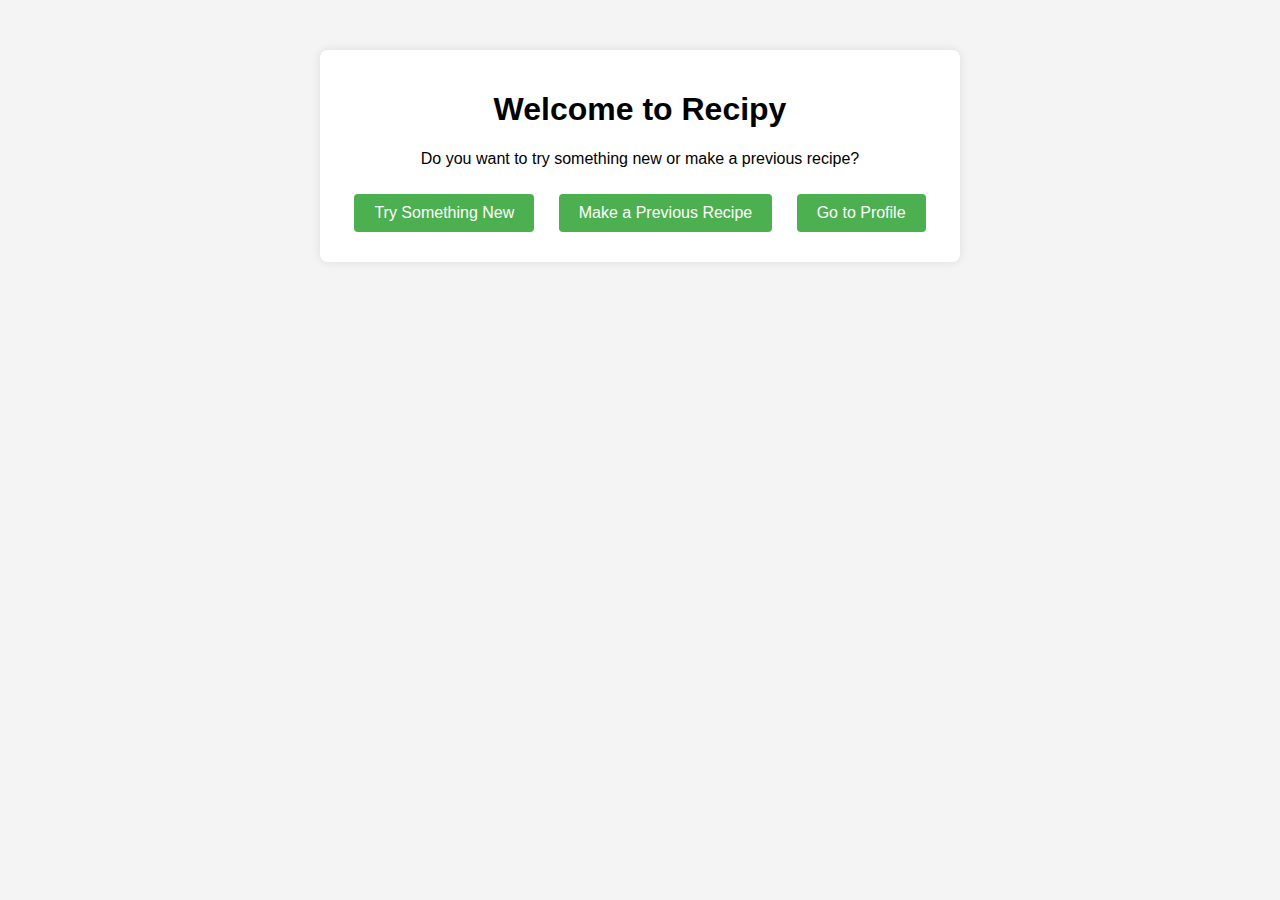
<file: index.html>
<!DOCTYPE html>
<html lang="en">
<head>
    <meta charset="UTF-8">
    <meta name="viewport" content="width=device-width, initial-scale=1.0">
    <link rel="stylesheet" href="style.css">
    <title>Recipy - Home</title>
</head>
<body>
    <div class="container">
        <h1>Welcome to Recipy</h1>
        <p>Do you want to try something new or make a previous recipe?</p>
        <button onclick="redirectToRecipes('new')">Try Something New</button>
        <button onclick="redirectToRecipes('previous')">Make a Previous Recipe</button>

        <!-- Add a button/link to navigate to the profile page -->
        <a href="profile.html"><button>Go to Profile</button></a>
    </div>

    <script src="script.js"></script>
</body>
</html>
</file>
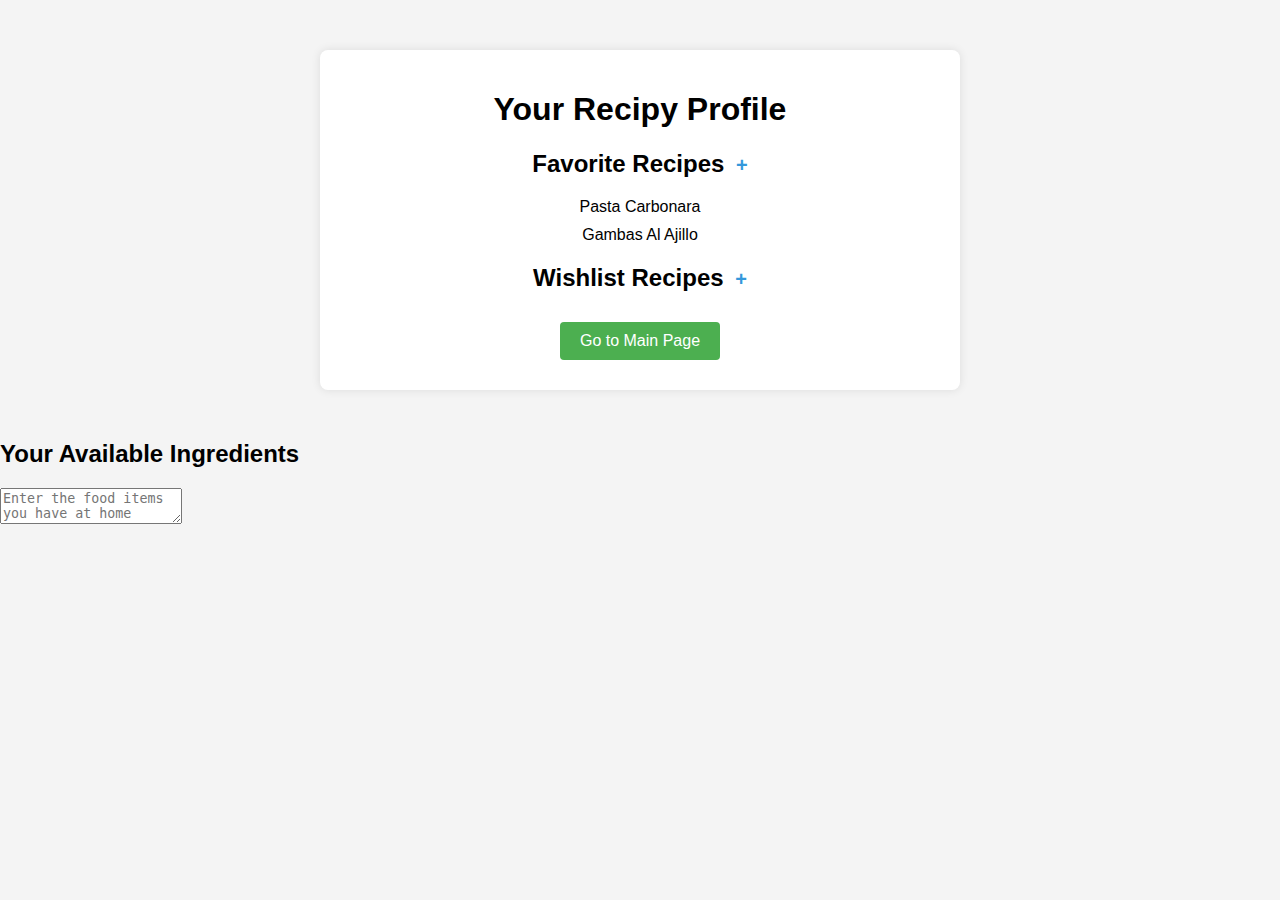
<file: profile.html>
<!DOCTYPE html>
<html lang="en">
<head>
    <meta charset="UTF-8">
    <meta name="viewport" content="width=device-width, initial-scale=1.0">
    <link rel="stylesheet" href="style.css">
    <title>Recipy - Profile</title>
</head>
<body>
    <div class="container">
        <h1>Your Recipy Profile</h1>

        <h2>Favorite Recipes <span class="add-icon" onclick="addRecipe('favorite')">+</span></h2>
        <ul id="favoriteRecipesList"></ul>

        <h2>Wishlist Recipes <span class="add-icon" onclick="addRecipe('wishlist')">+</span></h2>
        <ul id="wishlistRecipesList"></ul>

        <a href="index.html"><button>Go to Main Page</button></a>
    </div>

    <script src="script.js"></script>

    <!-- Add this to your profile.html page -->
    <h2>Your Available Ingredients</h2>
    <textarea id="availableIngredients" placeholder="Enter the food items you have at home"></textarea>

</body>
</html>
</file>
<file: style.css>
body {
    font-family: 'Arial', sans-serif;
    margin: 0;
    padding: 0;
    background-color: #f4f4f4;
}

.container {
    max-width: 600px;
    margin: 50px auto;
    background-color: #fff;
    padding: 20px;
    border-radius: 8px;
    box-shadow: 0 0 10px rgba(0, 0, 0, 0.1);
    text-align: center;
}

button {
    background-color: #4caf50;
    color: white;
    padding: 10px 20px;
    font-size: 16px;
    border: none;
    border-radius: 4px;
    cursor: pointer;
    margin: 10px;
}

/* Add this style for the "+" icon */
.add-icon {
    font-size: 20px;
    color: #3498db;
    cursor: pointer;
    margin-left: 5px;
}


button:hover {
    background-color: #45a049;
}

ul {
    list-style-type: none;
    padding: 0;
}

li {
    margin: 10px 0;
}
</file>
